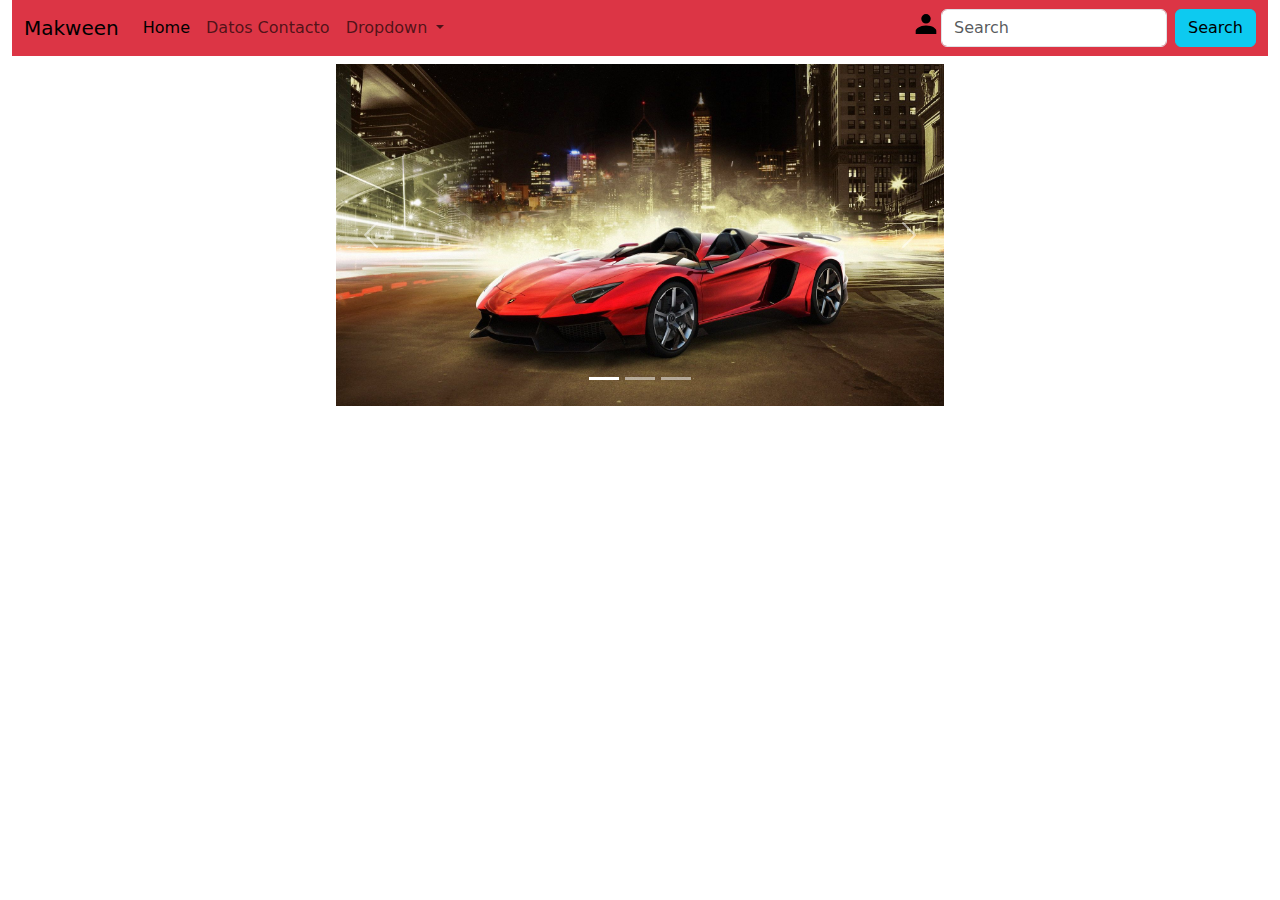
<file: index.html>
<!DOCTYPE html>
<html lang="en">

<head>
  <link href="https://cdn.jsdelivr.net/npm/bootstrap@5.3.3/dist/css/bootstrap.min.css" rel="stylesheet"
    integrity="sha384-QWTKZyjpPEjISv5WaRU9OFeRpok6YctnYmDr5pNlyT2bRjXh0JMhjY6hW+ALEwIH" crossorigin="anonymous">
  <script src="https://cdn.jsdelivr.net/npm/bootstrap@5.3.3/dist/js/bootstrap.bundle.min.js"
    integrity="sha384-YvpcrYf0tY3lHB60NNkmXc5s9fDVZLESaAA55NDzOxhy9GkcIdslK1eN7N6jIeHz"
    crossorigin="anonymous"></script>
  <meta charset="UTF-8">
  <meta name="viewport" content="width=device-width, initial-scale=1.0">
  <link rel="stylesheet" href="style.css">
  <title>Taller Rayo Makween</title>
</head>

<body>
  <div class="container-fluid">
      <nav class="navbar navbar-expand-lg bg-danger">
        <div class="container-fluid">
          <a class="navbar-brand" href="#">Makween</a>
          <button class="navbar-toggler" type="button" data-bs-toggle="collapse"
            data-bs-target="#navbarSupportedContent" aria-controls="navbarSupportedContent" aria-expanded="false"
            aria-label="Toggle navigation">
            <span class="navbar-toggler-icon"></span>
          </button>
          <div class="collapse navbar-collapse" id="navbarSupportedContent">
            <ul class="navbar-nav me-auto mb-2 mb-lg-0">
              <li class="nav-item">
                <a class="nav-link active" aria-current="page" href="#">Home</a>
              </li>
              <li class="nav-item">
                <a class="nav-link" href="./datos-contacto.html">Datos Contacto</a>
              </li>
              <li class="nav-item dropdown">
                <a class="nav-link dropdown-toggle" href="#" role="button" data-bs-toggle="dropdown"
                  aria-expanded="false">
                  Dropdown
                </a>
                <ul class="dropdown-menu">
                  <li><a class="dropdown-item" href="#">Action</a></li>
                  <li><a class="dropdown-item" href="#">Another action</a></li>
                  <li>
                    <hr class="dropdown-divider">
                  </li>
                  <li><a class="dropdown-item" href="#">Something else here</a></li>
                </ul>
              </li>
            </ul>
            <form class="d-flex" role="search">
              <a href="./login.html"><img class="icon" src="icons/login.svg" alt=""></a>
              <input class="form-control me-2" type="search" placeholder="Search" aria-label="Search">
              <button class="btn btn-info" type="submit">Search</button>
            </form>
          </div>
        </div>
      </nav>
    <div class="row row-cols-12 justify-content-center p-2">
      <div id="carouselExampleIndicators" class="carousel slide col-6">
        <div class="carousel-indicators">
          <button type="button" data-bs-target="#carouselExampleIndicators" data-bs-slide-to="0" class="active"
            aria-current="true" aria-label="Slide 1"></button>
          <button type="button" data-bs-target="#carouselExampleIndicators" data-bs-slide-to="1"
            aria-label="Slide 2"></button>
          <button type="button" data-bs-target="#carouselExampleIndicators" data-bs-slide-to="2"
            aria-label="Slide 3"></button>
        </div>
        <div class="carousel-inner">
          <div class="carousel-item active">
            <img src="./img/auto2.jpg" class="d-block w-100" alt="cambio de llantas">
          </div>
          <div class="carousel-item">
            <img src="./img/auto2.jpg" class="d-block w-100" alt="cambio de llantas">
          </div>
          <div class="carousel-item">
            <img src="./img/auto3.jpg" class="d-block w-100" alt="cambio de pintura auto 3">
          </div>
        </div>
        <button class="carousel-control-prev" type="button" data-bs-target="#carouselExampleIndicators"
          data-bs-slide="prev">
          <span class="carousel-control-prev-icon" aria-hidden="true"></span>
          <span class="visually-hidden">Previous</span>
        </button>
        <button class="carousel-control-next" type="button" data-bs-target="#carouselExampleIndicators"
          data-bs-slide="next">
          <span class="carousel-control-next-icon" aria-hidden="true"></span>
          <span class="visually-hidden">Next</span>
        </button>
      </div>
    </div>
  </div>
</body>

</html>
</file>
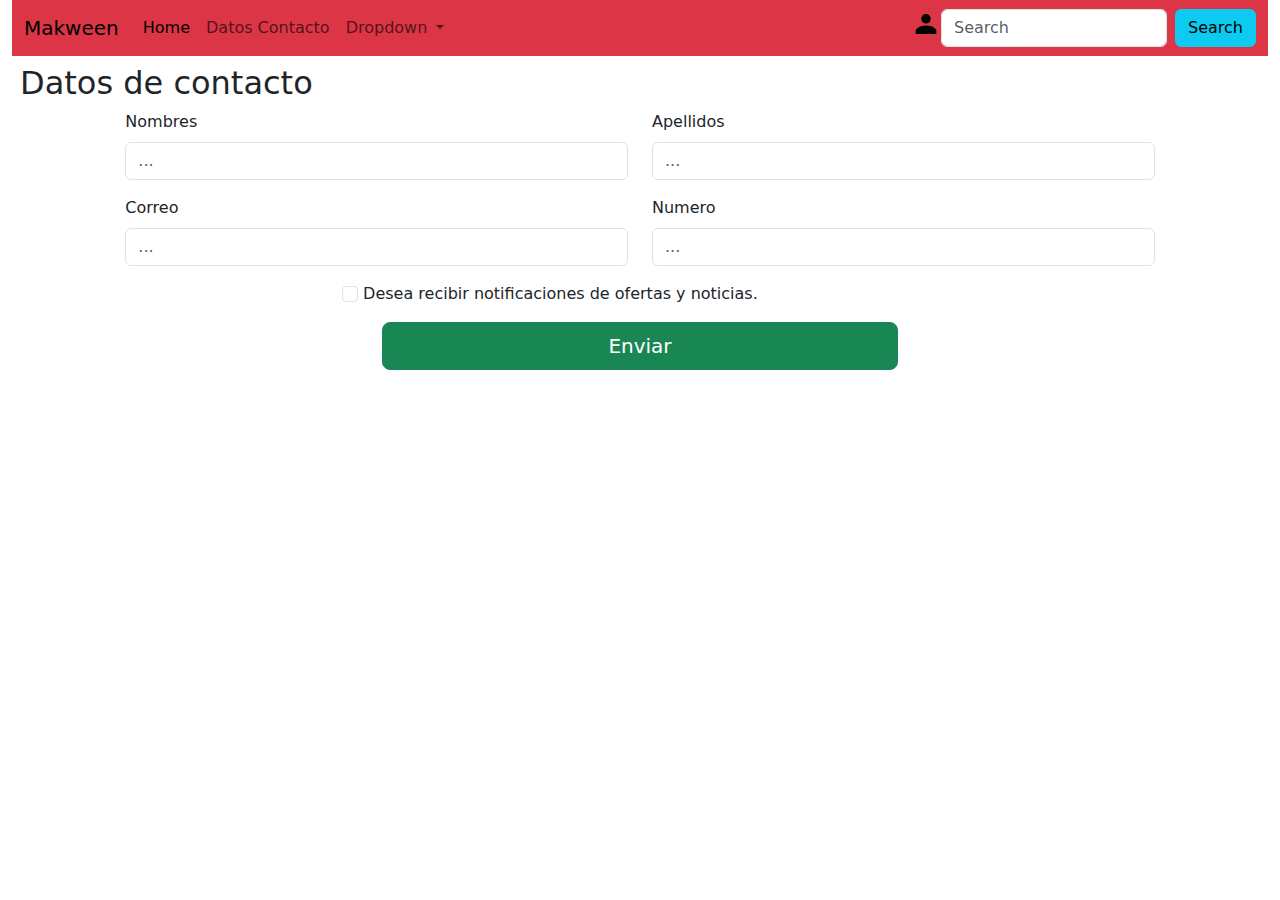
<file: datos-contacto.html>
<!DOCTYPE html>
<html lang="en">

<head>
    <link href="https://cdn.jsdelivr.net/npm/bootstrap@5.3.3/dist/css/bootstrap.min.css" rel="stylesheet"
        integrity="sha384-QWTKZyjpPEjISv5WaRU9OFeRpok6YctnYmDr5pNlyT2bRjXh0JMhjY6hW+ALEwIH" crossorigin="anonymous">
    <script src="https://cdn.jsdelivr.net/npm/bootstrap@5.3.3/dist/js/bootstrap.bundle.min.js"
        integrity="sha384-YvpcrYf0tY3lHB60NNkmXc5s9fDVZLESaAA55NDzOxhy9GkcIdslK1eN7N6jIeHz"
        crossorigin="anonymous"></script>
    <link rel="stylesheet" href="style.css">
    <meta charset="UTF-8">
    <meta name="viewport" content="width=device-width, initial-scale=1.0">
    <title>Datos Contacto</title>
</head>

<body>
    <div class="container-fluid">
        <nav class="navbar navbar-expand-lg bg-danger">
            <div class="container-fluid">
                <a class="navbar-brand" href="#">Makween</a>
                <button class="navbar-toggler" type="button" data-bs-toggle="collapse"
                    data-bs-target="#navbarSupportedContent" aria-controls="navbarSupportedContent"
                    aria-expanded="false" aria-label="Toggle navigation">
                    <span class="navbar-toggler-icon"></span>
                </button>
                <div class="collapse navbar-collapse" id="navbarSupportedContent">
                    <ul class="navbar-nav me-auto mb-2 mb-lg-0">
                        <li class="nav-item">
                            <a class="nav-link active" aria-current="page" href="#">Home</a>
                        </li>
                        <li class="nav-item">
                            <a class="nav-link" href="./datos-contacto.html">Datos Contacto</a>
                        </li>
                        <li class="nav-item dropdown">
                            <a class="nav-link dropdown-toggle" href="#" role="button" data-bs-toggle="dropdown"
                                aria-expanded="false">
                                Dropdown
                            </a>
                            <ul class="dropdown-menu">
                                <li><a class="dropdown-item" href="#">Action</a></li>
                                <li><a class="dropdown-item" href="#">Another action</a></li>
                                <li>
                                    <hr class="dropdown-divider">
                                </li>
                                <li><a class="dropdown-item" href="#">Something else here</a></li>
                            </ul>
                        </li>
                    </ul>
                    <form class="d-flex" role="search">
                        <a href="./login.html"><img class="icon" src="icons/login.svg" alt=""></a>
                        <input class="form-control me-2" type="search" placeholder="Search" aria-label="Search">
                        <button class="btn btn-info" type="submit">Search</button>
                    </form>
                </div>
            </div>
        </nav>
        <div class="justify-content-center p-2">
            <form>
                <h2>Datos de contacto</h2>
                <div class="row justify-content-center">
                    <div class="col-md-5 form-group">
                        <div class="mb-3">
                            <label for="exampleInputEmail1" class="form-label">Nombres</label>
                            <input class="form-control" id="exampleInputEmail1" placeholder="..."
                                aria-describedby="emailHelp">
                        </div>
                    </div>
                    <div class="col-md-5  form-group">
                        <div class="mb-3">
                            <label for="exampleInputPassword1" class="form-label">Apellidos</label>
                            <input type="email" class="form-control" placeholder="..." id="exampleInputPassword1">
                        </div>
                    </div>
                </div>
                <div class="row justify-content-center">
                    <div class="col-md-5">
                        <div class="mb-3">
                            <label for="exampleInputEmail1" class="form-label">Correo</label>
                            <input class="form-control" id="exampleInputEmail1" placeholder="..."
                                aria-describedby="emailHelp">
                        </div>
                    </div>
                    <div class="col-md-5">
                        <div class="mb-3">
                            <label for="exampleInputPassword1" class="form-label">Numero</label>
                            <input type="number" maxlength="100" class="form-control" placeholder="..."
                                id="exampleInputPassword1">
                        </div>
                    </div>
                    <div class="row justify-content-center">
                        <div class="classcheck mb-3 col-md-6">
                            <input type="checkbox" name="" id="" class="form-check-input">
                            <label class="form-check-label"> Desea recibir notificaciones de ofertas y noticias.</label>
                        </div>
                    </div>
                    <div class="row justify-content-center">
                        <button type="submit" class="btn btn-success btn-lg col-md-5 ">Enviar</button>
                    </div>
                </div>

            </form>
        </div>
    </div>
</body>

</html>
</file>
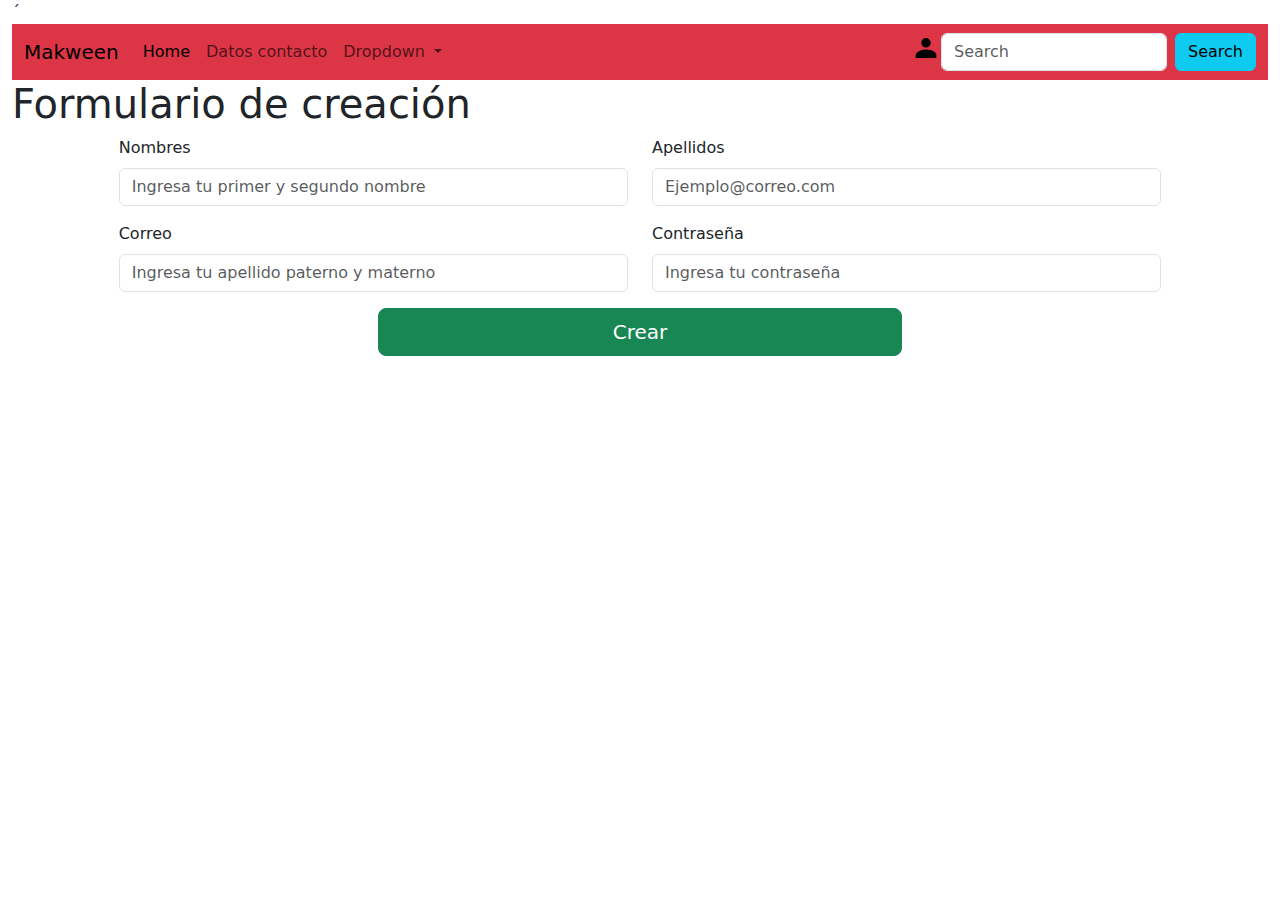
<file: login.html>
<!DOCTYPE html>
<html lang="en">

<head>
  <link href="https://cdn.jsdelivr.net/npm/bootstrap@5.3.3/dist/css/bootstrap.min.css" rel="stylesheet"
    integrity="sha384-QWTKZyjpPEjISv5WaRU9OFeRpok6YctnYmDr5pNlyT2bRjXh0JMhjY6hW+ALEwIH" crossorigin="anonymous">
  <script src="https://cdn.jsdelivr.net/npm/bootstrap@5.3.3/dist/js/bootstrap.bundle.min.js"
    integrity="sha384-YvpcrYf0tY3lHB60NNkmXc5s9fDVZLESaAA55NDzOxhy9GkcIdslK1eN7N6jIeHz"
    crossorigin="anonymous"></script>
  <link rel="stylesheet" href="style.css">
  <meta charset="UTF-8">
  <meta name="viewport" content="width=device-width, initial-scale=1.0">
  <title>Document</title>
</head>

<body>
  <div class="container-fluid" style="height: 100px;">´
    <nav class="navbar navbar-expand-lg bg-danger">
      <div class="container-fluid">
        <a class="navbar-brand" href="#">Makween</a>
        <button class="navbar-toggler" type="button" data-bs-toggle="collapse" data-bs-target="#navbarSupportedContent"
          aria-controls="navbarSupportedContent" aria-expanded="false" aria-label="Toggle navigation">
          <span class="navbar-toggler-icon"></span>
        </button>
        <div class="collapse navbar-collapse" id="navbarSupportedContent">
          <ul class="navbar-nav me-auto mb-2 mb-lg-0">
            <li class="nav-item">
              <a class="nav-link active" aria-current="page" href="index.html">Home</a>
            </li>
            <li class="nav-item">
              <a class="nav-link" href="./datos-contacto.html">Datos contacto</a>
            </li>
            <li class="nav-item dropdown">
              <a class="nav-link dropdown-toggle" href="#" role="button" data-bs-toggle="dropdown"
                aria-expanded="false">
                Dropdown
              </a>
              <ul class="dropdown-menu">
                <li><a class="dropdown-item" href="#">Action</a></li>
                <li><a class="dropdown-item" href="#">Another action</a></li>
                <li>
                  <hr class="dropdown-divider">
                </li>
                <li><a class="dropdown-item" href="#">Something else here</a></li>
              </ul>
            </li>
          </ul>
          <form class="d-flex" role="search">
            <a href="./login.html"><img class="icon" src="icons/login.svg" alt=""></a>
            <input class="form-control me-2" type="search" placeholder="Search" aria-label="Search">
            <button class="btn btn-info" type="submit">Search</button>
          </form>
        </div>
      </div>
    </nav>
  



    <h1>Formulario de creación</h1>
    <form>
      <div class="row justify-content-center">
        <div class="col-md-5 form-group">
          <div class="mb-3">
            <label for="exampleInputEmail1" class="form-label">Nombres</label>
            <input class="form-control" id="exampleInputEmail1" placeholder="Ingresa tu primer y segundo nombre"
              aria-describedby="emailHelp">
          </div>
        </div>
        <div class="col-md-5  form-group">
          <div class="mb-3">
            <label for="exampleInputPassword1" class="form-label">Apellidos</label>
            <input type="email" class="form-control" placeholder="Ejemplo@correo.com" id="exampleInputPassword1">
          </div>
        </div>
      </div>
      <div class="row justify-content-center">
        <div class="col-md-5">
          <div class="mb-3">
            <label for="exampleInputEmail1" class="form-label">Correo</label>
            <input class="form-control" id="exampleInputEmail1" placeholder="Ingresa tu apellido paterno y materno"
              aria-describedby="emailHelp">
          </div>
        </div>
        <div class="col-md-5">
          <div class="mb-3">
            <label for="exampleInputPassword1" class="form-label">Contraseña</label>
            <input type="password" class="form-control" placeholder="Ingresa tu contraseña" id="exampleInputPassword1">
          </div>
        </div>
        <div class="row justify-content-center" >
          <button type="submit" class="btn btn-success btn-lg col-md-5 ">Crear</button>
        </div>
      </div> 
      

      

    </form>

  
</div>
</body>

</html>
</file>
<file: style.css>
* {
    padding: 0px;
    margin: 0px;
}

body {

}

.icon {
    max-width: 30px;
}
</file>
